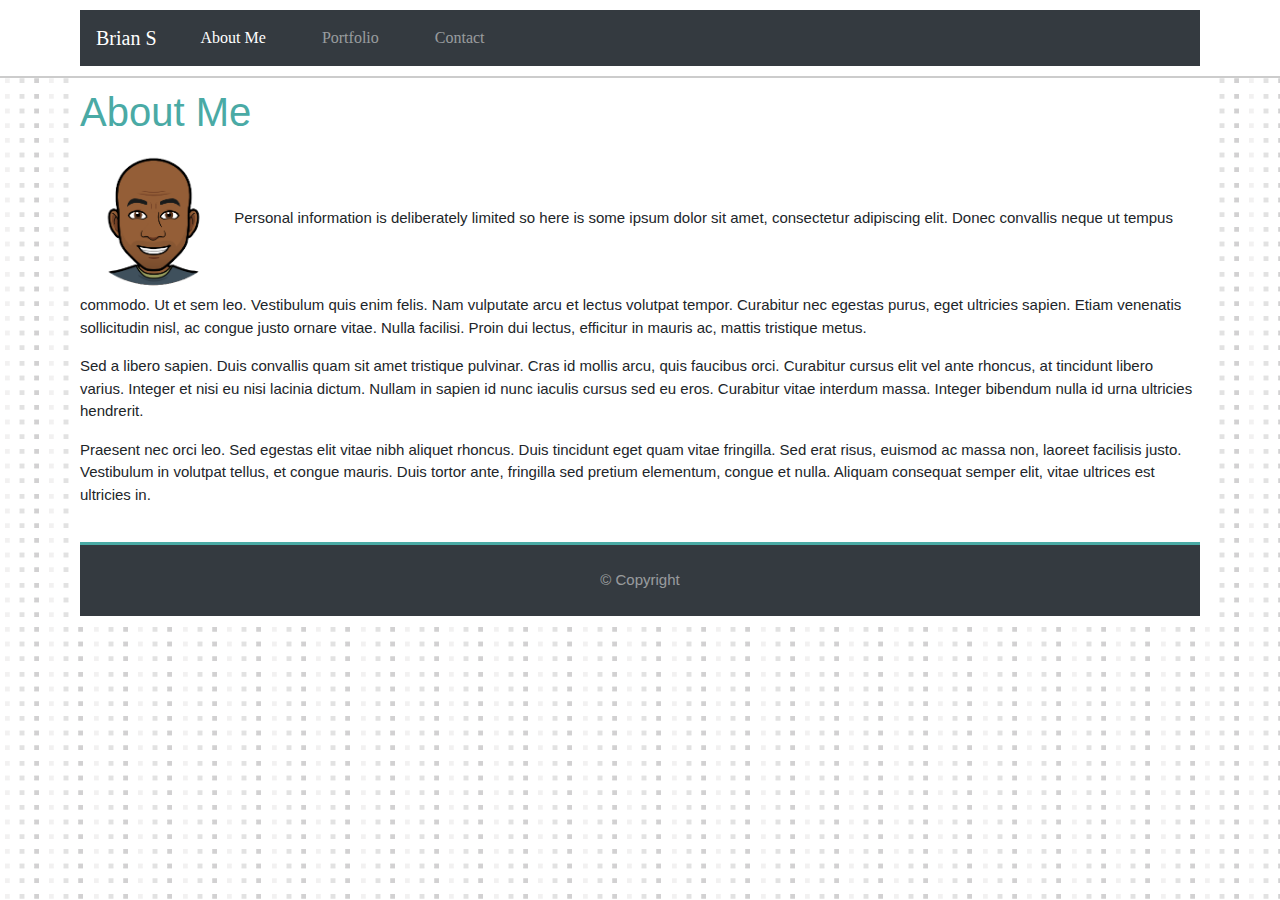
<file: index.html>
<!DOCTYPE html>
<html lang="en">
<head>
    <meta charset="UTF-8">
    <meta name="viewport" content="width=device-width, initial-scale=1.0">
    <meta http-equiv="X-UA-Compatible" content="ie=edge">

    <link rel="stylesheet" href="https://stackpath.bootstrapcdn.com/bootstrap/4.3.1/css/bootstrap.min.css" integrity="sha384-ggOyR0iXCbMQv3Xipma34MD+dH/1fQ784/j6cY/iJTQUOhcWr7x9JvoRxT2MZw1T" crossorigin="anonymous">
    <link rel="stylesheet" href="./assets/css/style.css" />

 
    <title>Brian S - Portfolio - Index</title>
</head>
<body>

    <!-- Nav Bar -->
<header>
  <div class="container">
        <nav class="navbar navbar-expand-lg navbar-dark bg-dark">
            <a class="navbar-brand" href="#">Brian S</a>
            <button class="navbar-toggler" type="button" data-toggle="collapse" data-target="#navbarNav" aria-controls="navbarNav" aria-expanded="false" aria-label="Toggle navigation">
              <span class="navbar-toggler-icon"></span>
            </button>
            <div class="collapse navbar-collapse" id="navbarNav">
              <ul class="navbar-nav">
                <li class="nav-item active">
                  <a class="nav-link" href="./index.html">About Me <span class="sr-only">(current)</span></a>
                </li>
                <li class="nav-item">
                  <a class="nav-link" href="./portfolio.html">Portfolio</a>
                </li>
                <li class="nav-item">
                  <a class="nav-link" href="./contact.html">Contact</a>
                </li>
              </ul>
            </div>
        </nav>
    </div>
  </header>

  <!---main content-->
  <main>
    <section id="aboutme">
      <div class="container">
          <h1 class="pagename">About Me</h1>
          
          <p id="firstParagraph">
              <img src="./assets/images/me.png" style="width: 150px; height:150px"/> 
              Personal information is deliberately limited so here is some ipsum dolor sit amet, consectetur adipiscing elit. Donec convallis neque ut tempus commodo. Ut et sem leo. Vestibulum quis enim felis. Nam vulputate arcu et lectus volutpat tempor. Curabitur nec egestas purus, eget ultricies sapien. Etiam venenatis sollicitudin nisl, ac congue justo ornare vitae. Nulla facilisi. Proin dui lectus, efficitur in mauris ac, mattis tristique metus.
          </p>
          <p>

              Sed a libero sapien. Duis convallis quam sit amet tristique pulvinar. Cras id mollis arcu, quis faucibus orci. Curabitur cursus elit vel ante rhoncus, at tincidunt libero varius. Integer et nisi eu nisi lacinia dictum. Nullam in sapien id nunc iaculis cursus sed eu eros. Curabitur vitae interdum massa. Integer bibendum nulla id urna ultricies hendrerit.
          </p>
          <p>
              Praesent nec orci leo. Sed egestas elit vitae nibh aliquet rhoncus. Duis tincidunt eget quam vitae fringilla. Sed erat risus, euismod ac massa non, laoreet facilisis justo. Vestibulum in volutpat tellus, et congue mauris. Duis tortor ante, fringilla sed pretium elementum, congue et nulla. Aliquam consequat semper elit, vitae ultrices est ultricies in.
          </p>
      </div>
  </section>
  </main>

<!-- Footer -->
<div class="container">
  <footer id="sticky-footer" class="py-4 bg-dark text-white-50">
    
      &copy; Copyright

  </footer>
</div>
<!-- Footer --->
  <script src="https://code.jquery.com/jquery-3.3.1.slim.min.js" integrity="sha384-q8i/X+965DzO0rT7abK41JStQIAqVgRVzpbzo5smXKp4YfRvH+8abtTE1Pi6jizo" crossorigin="anonymous"></script>
<script src="https://cdnjs.cloudflare.com/ajax/libs/popper.js/1.14.7/umd/popper.min.js" integrity="sha384-UO2eT0CpHqdSJQ6hJty5KVphtPhzWj9WO1clHTMGa3JDZwrnQq4sF86dIHNDz0W1" crossorigin="anonymous"></script>
<script src="https://stackpath.bootstrapcdn.com/bootstrap/4.3.1/js/bootstrap.min.js" integrity="sha384-JjSmVgyd0p3pXB1rRibZUAYoIIy6OrQ6VrjIEaFf/nJGzIxFDsf4x0xIM+B07jRM" crossorigin="anonymous"></script>


</body>
</html>
</file>
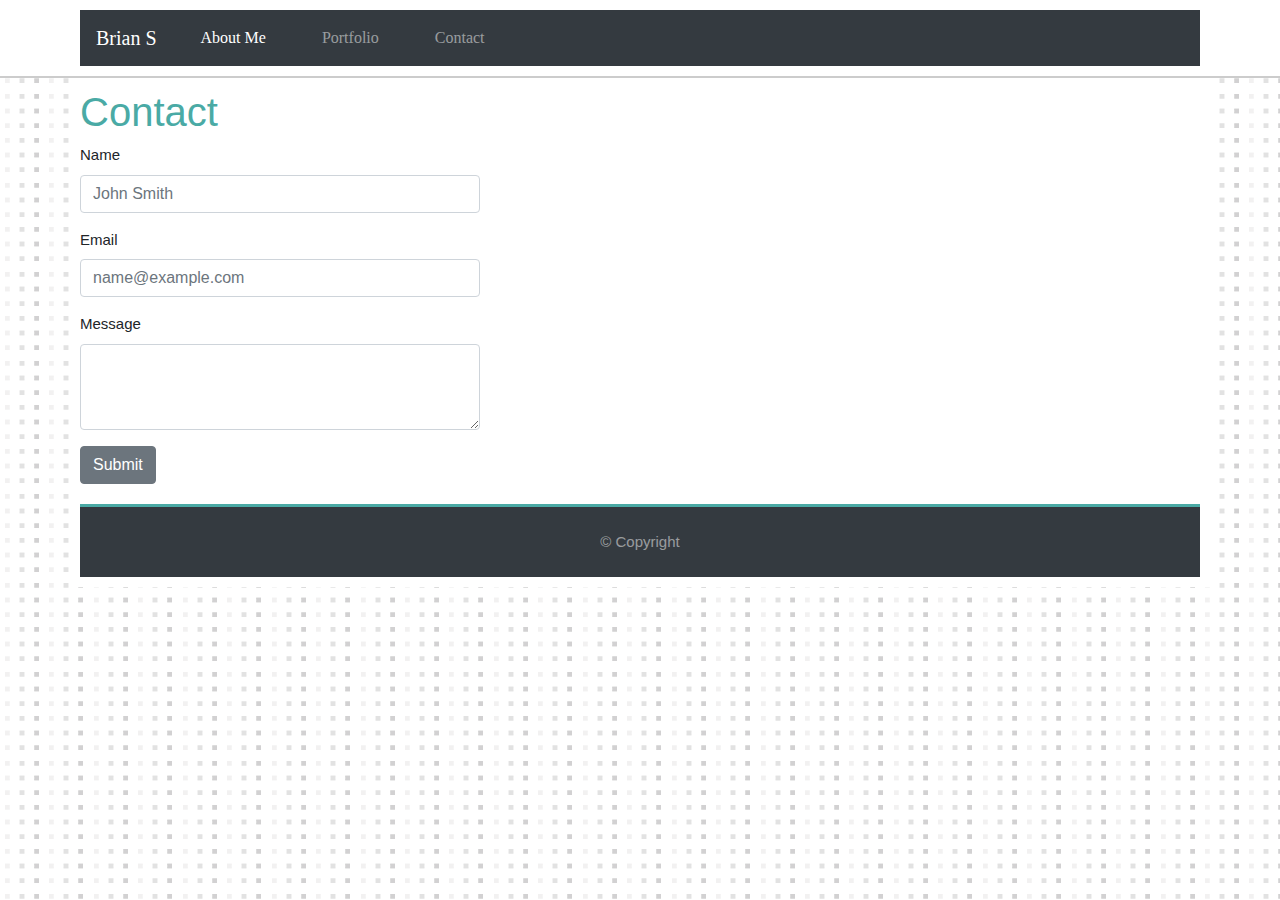
<file: contact.html>
<!DOCTYPE html>
<html lang="en">
<head>
    <meta charset="UTF-8">
    <meta name="viewport" content="width=device-width, initial-scale=1.0">
    <meta http-equiv="X-UA-Compatible" content="ie=edge">

    <link rel="stylesheet" href="https://stackpath.bootstrapcdn.com/bootstrap/4.3.1/css/bootstrap.min.css" integrity="sha384-ggOyR0iXCbMQv3Xipma34MD+dH/1fQ784/j6cY/iJTQUOhcWr7x9JvoRxT2MZw1T" crossorigin="anonymous">
    <link rel="stylesheet" href="./assets/css/style.css" />

 
    <title>Brian S - Contact </title>
</head>
<body>

    <!-- Nav Bar -->
<header>
  <div class="container">
        <nav class="navbar navbar-expand-lg navbar-dark bg-dark">
            <a class="navbar-brand" href="#">Brian S</a>
            <button class="navbar-toggler" type="button" data-toggle="collapse" data-target="#navbarNav" aria-controls="navbarNav" aria-expanded="false" aria-label="Toggle navigation">
              <span class="navbar-toggler-icon"></span>
            </button>
            <div class="collapse navbar-collapse" id="navbarNav">
              <ul class="navbar-nav">
                <li class="nav-item active">
                  <a class="nav-link" href="./index.html">About Me <span class="sr-only">(current)</span></a>
                </li>
                <li class="nav-item">
                  <a class="nav-link" href="./portfolio.html">Portfolio</a>
                </li>
                <li class="nav-item">
                  <a class="nav-link" href="./contact.html">Contact</a>
                </li>
              </ul>
            </div>
        </nav>
    </div>
  </header>

  <!---main content-->
  <main>
    <section id="aboutme">
      <div class="container">
          <h1 class="pagename">Contact</h1>
          
          
          <form>
            <div class="form-group">
              <label>Name</label>
              <input type="text" class="form-control" placeholder="John Smith">
            </div>
            <div class="form-group">
                <label>Email</label>
                <input type="email" class="form-control" placeholder="name@example.com">
            </div>

            
            <div class="form-group">
              <label for="exampleFormControlTextarea1">Message</label>
              <textarea class="form-control" id="exampleFormControlTextarea1" rows="3"></textarea>
            </div>
          </form>
          <button type="button" class="btn btn-secondary">Submit</button>

      </div>
  </section>
  </main>

<!-- Footer -->
<div class="container">
  <footer id="sticky-footer" class="py-4 bg-dark text-white-50">
    
      &copy; Copyright

  </footer>
</div>
<!-- Footer --->
  <script src="https://code.jquery.com/jquery-3.3.1.slim.min.js" integrity="sha384-q8i/X+965DzO0rT7abK41JStQIAqVgRVzpbzo5smXKp4YfRvH+8abtTE1Pi6jizo" crossorigin="anonymous"></script>
<script src="https://cdnjs.cloudflare.com/ajax/libs/popper.js/1.14.7/umd/popper.min.js" integrity="sha384-UO2eT0CpHqdSJQ6hJty5KVphtPhzWj9WO1clHTMGa3JDZwrnQq4sF86dIHNDz0W1" crossorigin="anonymous"></script>
<script src="https://stackpath.bootstrapcdn.com/bootstrap/4.3.1/js/bootstrap.min.js" integrity="sha384-JjSmVgyd0p3pXB1rRibZUAYoIIy6OrQ6VrjIEaFf/nJGzIxFDsf4x0xIM+B07jRM" crossorigin="anonymous"></script>


</body>
</html>
</file>
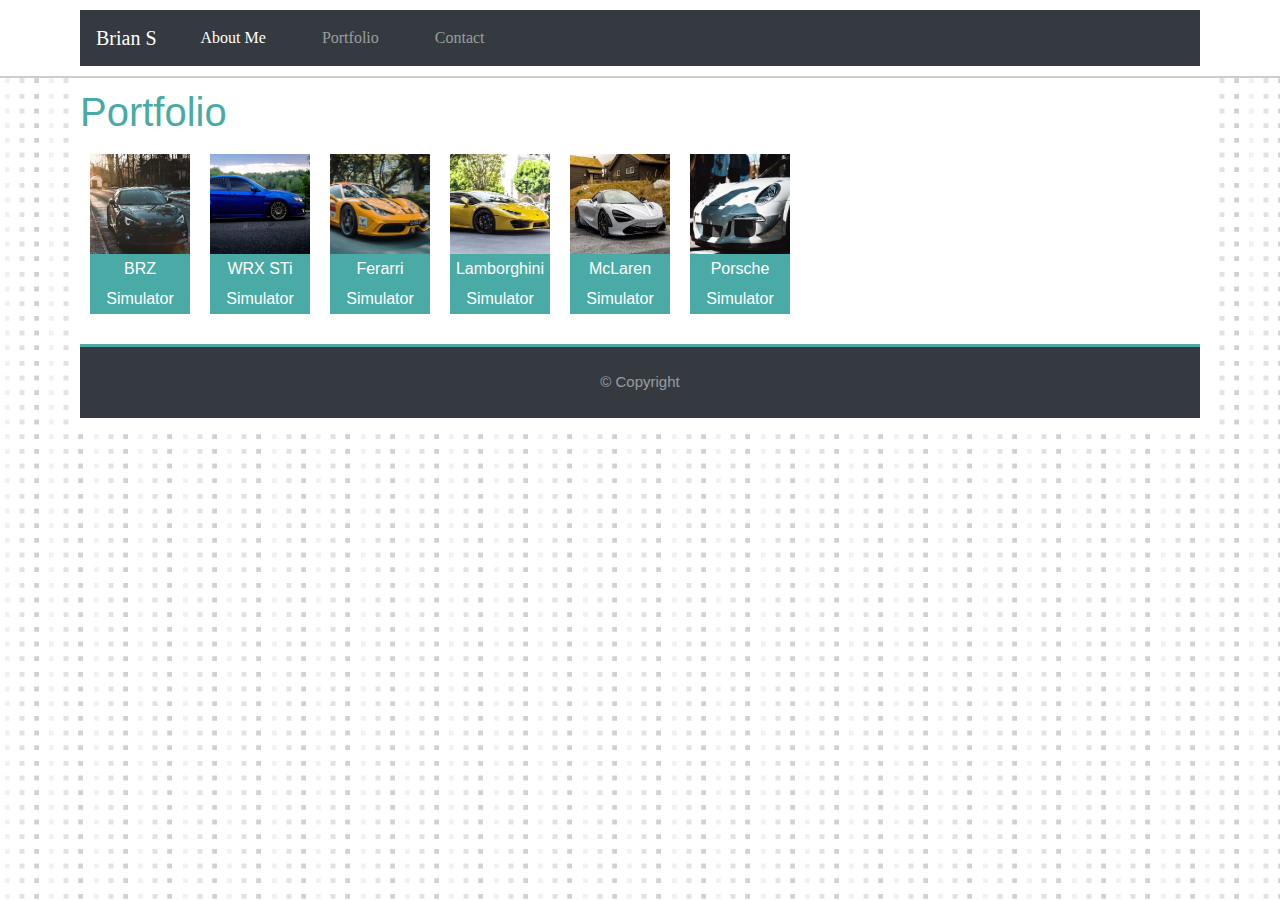
<file: portfolio.html>
<!DOCTYPE html>
<html lang="en">
<head>
    <meta charset="UTF-8">
    <meta name="viewport" content="width=device-width, initial-scale=1.0">
    <meta http-equiv="X-UA-Compatible" content="ie=edge">

    <link rel="stylesheet" href="https://stackpath.bootstrapcdn.com/bootstrap/4.3.1/css/bootstrap.min.css" integrity="sha384-ggOyR0iXCbMQv3Xipma34MD+dH/1fQ784/j6cY/iJTQUOhcWr7x9JvoRxT2MZw1T" crossorigin="anonymous">
    <link rel="stylesheet" href="./assets/css/style.css" />

 
    <title>Brian S - Portfolio - Index</title>
</head>
<body>

    <!-- Nav Bar -->
<header>
  <div class="container">
        <nav class="navbar navbar-expand-lg navbar-dark bg-dark">
            <a class="navbar-brand" href="#">Brian S</a>
            <button class="navbar-toggler" type="button" data-toggle="collapse" data-target="#navbarNav" aria-controls="navbarNav" aria-expanded="false" aria-label="Toggle navigation">
              <span class="navbar-toggler-icon"></span>
            </button>
            <div class="collapse navbar-collapse" id="navbarNav">
              <ul class="navbar-nav">
                <li class="nav-item active">
                  <a class="nav-link" href="./index.html">About Me <span class="sr-only">(current)</span></a>
                </li>
                <li class="nav-item">
                  <a class="nav-link" href="./portfolio.html">Portfolio</a>
                </li>
                <li class="nav-item">
                  <a class="nav-link" href="./contact.html">Contact</a>
                </li>
              </ul>
            </div>
        </nav>
    </div>
  </header>

  <!---main content-->
  <main>
    <section id="aboutme">
      <div class="container">
          <h1 class="pagename">Portfolio</h1>
          <div class="flex-container">
                <div><img src="./assets/images/brz.jpg" height="100px" width="100px"/><br/>BRZ Simulator</div>
                <div><img src="./assets/images/sti.jpg" height="100px" width="100px"/><br/>WRX STi Simulator</div>
                <div><img src="./assets/images/ferarri.jpg" height="100px" width="100px"/><br/>Ferarri Simulator</div>  
                <div><img src="./assets/images/lambo.jpg" height="100px" width="100px"/><br/>Lamborghini Simulator</div>
                <div><img src="./assets/images/mclaren.jpg" height="100px" width="100px"/><br/>McLaren Simulator</div>
                <div><img src="./assets/images/porsche.jpg" height="100px" width="100px"/><br/>Porsche Simulator</div>  
              </div>
      </div>
  </section>
  </main>

<!-- Footer -->
<div class="container">
  <footer id="sticky-footer" class="py-4 bg-dark text-white-50">
    
      &copy; Copyright

  </footer>
</div>
<!-- Footer --->
  <script src="https://code.jquery.com/jquery-3.3.1.slim.min.js" integrity="sha384-q8i/X+965DzO0rT7abK41JStQIAqVgRVzpbzo5smXKp4YfRvH+8abtTE1Pi6jizo" crossorigin="anonymous"></script>
<script src="https://cdnjs.cloudflare.com/ajax/libs/popper.js/1.14.7/umd/popper.min.js" integrity="sha384-UO2eT0CpHqdSJQ6hJty5KVphtPhzWj9WO1clHTMGa3JDZwrnQq4sF86dIHNDz0W1" crossorigin="anonymous"></script>
<script src="https://stackpath.bootstrapcdn.com/bootstrap/4.3.1/js/bootstrap.min.js" integrity="sha384-JjSmVgyd0p3pXB1rRibZUAYoIIy6OrQ6VrjIEaFf/nJGzIxFDsf4x0xIM+B07jRM" crossorigin="anonymous"></script>


</body>
</html>
</file>
<file: assets/css/style.css>
/*set the rules for the entire page */
body{
  font-family: Arial, Helvetica, sans-serif;
  font-size: 15px;
  line-height: 1.5;
background: lightgray;
 background-image:url("../images/tiny-squares.png");
}

/*container for everything to keep in place*/
.container{
  width:95%;
  margin:auto;
  overflow:hidden;
  background-color:#ffffff;
  padding: 10px;

}

/*syling for my top row */
header{
  font-family: Georgia, 'Times New Roman', Times, serif;
 background:white;
  color: gray;
  padding: top 30px;
  border-bottom:darkslategray;
  border-bottom: 2px solid #cccccc;
}

/*get rid of default styling of links */
header a{
  color: darkslategray;
  text-decoration: none;
  font-size: 16px;
}

/*clean up navi */
header ul{
margin:0;
padding:0;

}

header li{
  float: left;
  display: inline;
  padding: 0 20px 0 20px;
}

header #name {
  float: left;
}

header #name h1{
margin:0;
}

/*header #highlightName{
  color:white;
  background-color: rgb(74, 170, 165);
  padding: 0 20px 0 20px;
}

header nav{
  float:right;
  margin-top: 20px
}
*/
p #firstParagraph {
  float: left;
  display: inline;
}

form{
  width: 400px;
}

form #txtArea{
  height:300px;
}

.pagename{
  color:rgb(74, 170, 165) ;
}

.button{
  color:white;
  background-color: rgb(74, 170, 165);
  height: 36px;
  border: 0px;
  padding-left: 30px;
  padding-right: 30px;
}

/*using a modified flexbox demo as seen on W3School */
.flex-container {
  display: flex;
  flex-wrap: wrap;
  background-color: #ffffff;
}
/* */
.flex-container > div {
  background-color:rgb(74, 170, 165);
  color: white;
  width: 100px;
  margin: 10px;
  text-align: center;
  line-height: 30px;
  font-size: 16px;

}

footer {
  padding-top: 20px;
  background: rgb(102, 102, 102);
  text-align: center; 
  border-top: rgb(74, 170, 165) 3px solid;
 
}

@media only screen and (max-width: 640px) {
 
  .flex-container{

  flex-flow: column;
  align-items: center;

  }
}
</file>
